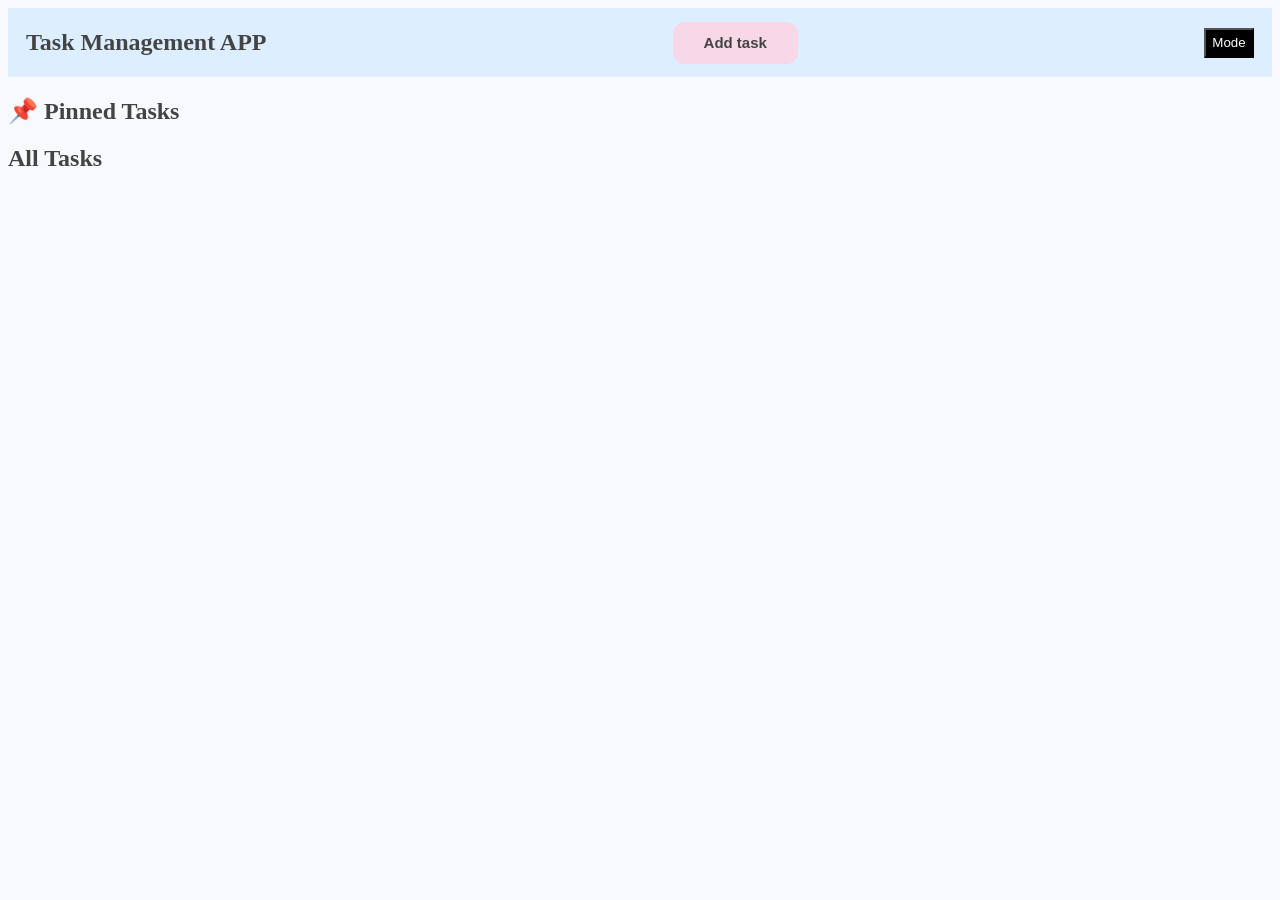
<file: project1/index.html>
<!doctype html> <!--this tells the browser that this is html 5-->
<html lang="en">

<head>
    <meta charset="UTF-8">
    <meta name="viewport" content="width=device-width, initial-scale=1.0">
    <title>Document</title>
    <link rel="stylesheet" href="style.css">
</head>

<body>
  
    <nav><h2>
        <center>Task Management APP</center>
    </h2><button id="add_task" onClick="display_form">Add task</button>
<button id="mode" class="white">Mode</button></nav>
<div id="parent-container">
<h2 id="pinned-heading">📌 Pinned Tasks</h2>

<div id="pinned-container"></div>

<h2>All Tasks</h2>

      <div id="task-container"></div>
      </div>
<div id="form" >
 <form action="">
    <div id="top-bar">
    <div></div>
    <div id="close">✖</div>
</div>
        <table>
            <tr>
                 <td class="topic"><p>Enter your Task: </p></td>  
                 <td class="values"> <input type="text" data-id="task" placeholder="Enter Your Task"></td>
        
            </tr>
               <tr>
                 <td class="topic"><p>Chose Task Category: </p></td>  
                 <td class="values">
                 <select data-category="category" >
                    <option value="" selected disabled>Select</option>
                    <option value="work">Work</option>
                    <option value="personal">Personal</option>

                    <option value="study">Study</option>

                    <option value="shopping">Shopping</option>
                    <option value="health">Health</option>
                    <option value="others">Others</option>
                 </select>
                 </td>
                 

        
            </tr>
               <!-- <tr>
                 <td class="topic"><p>Set Status: </p></td>  
                 <td class="values">                    <select data-status="status">
                        <option value="" selected disabled>Select</option>
                        <option value="pending">Pending</option>
                          <option value="done">Done</option>
                    </select>
                </td>
        
            </tr> -->
         
      
        </table>
        <div class="Add_button">
        <button class="add">ADD</button>
        </div>
    </form>

</div>
   
    <script src="scripts.js"></script>
</body>

</html>
</file>
<file: project1/style.css>
body{
    background-color:#F7F9FC;
    color:#444;
    font-family:Georgia, serif;
}

/* ---------------- Navbar ---------------- */

nav{
    display:flex;
    justify-content:space-between;
    align-items:center;
    padding:12px 18px;
    background-color:#DCEEFF;
    height:45px;
}

#add_task{
    width:125px;
    height:42px;

    background:#F8D7E6;
    color:#444;

    border:none;
    border-radius:12px;

    font-size:15px;
    font-weight:600;

    cursor:pointer;

    transition:0.3s;
}

#add_task:hover{
    background:#F4C7DA;
    transform:translateY(-2px);
}

/* ---------------- Form ---------------- */

#form{
    display:none;

    position:fixed;
    top:50%;
    left:50%;
    transform:translate(-50%,-50%);

    justify-content:center;
    align-items:center;

    padding:30px;

    background:white;

    border-radius:18px;

    box-shadow:0 12px 35px rgba(0,0,0,0.15);

    z-index:1000;
}

#form table{
    width:500px;
    border-collapse:collapse;
}

#form td{
    padding:18px;
}

/* ---------------- Left & Right Columns ---------------- */

.topic{
    background:#F8D7E6;
    width:180px;
    font-weight:500;
}

.values{
    background:#FFFFFF;
}

/* ---------------- Inputs ---------------- */

input,
select{
    width:240px;
    height:38px;

    font-size:17px;

    border:1px solid #DCEEFF;
    border-radius:8px;

    padding:0 10px;

    outline:none;
}

input:focus,
select:focus{
    border:1px solid #CDBAF4;
}

/* ---------------- Top Bar ---------------- */

#top-bar{
    display:flex;
    justify-content:space-between;
    align-items:center;

    margin-bottom:15px;
}

#close{
    font-size:28px;
    font-weight:bold;
    cursor:pointer;
    color:#666;
}

/* ---------------- Add Button ---------------- */

.Add_button{
    display:flex;
    justify-content:center;
    margin-top:18px;
}

.add{
    width:150px;
    height:42px;

    background:#E6D9F7;
    color:#444;

    border:none;
    border-radius:12px;

    font-size:16px;
    font-weight:bold;

    cursor:pointer;

    transition:0.3s;
}

.add:hover{
    background:#DCCBF6;
    transform:translateY(-2px);
}

/* ---------------- Task Container ---------------- */

#task-container{
    display:grid;
    grid-template-columns:repeat(auto-fit,minmax(250px,1fr));
    gap:20px;

    margin-top:25px;
}

/* ---------------- Cards ---------------- */

.card{

    background:white;

    display:flex;
    flex-direction:column;

    align-items:center;
    justify-content:center;

    padding:15px;
    margin:10px;

    border-radius:15px;

    border-top:6px solid #DCEEFF;

    box-shadow:0 5px 18px rgba(0,0,0,0.08);
}

/* ---------------- Card Heading ---------------- */

.heading{

    background:#E6D9F7;

    padding:10px 50px;

    border-radius:10px;

    font-weight:bold;

    margin-bottom:10px;
}

/* ---------------- Buttons ---------------- */

.button-container{
    display:flex;
    gap:10px;
    margin-top:10px;
}

.edit_btn,
.delete_btn,
.done_btn{

    width:70px;
    height:34px;

    border:none;
    border-radius:8px;

    font-size:14px;
    font-weight:600;

    cursor:pointer;

    transition:0.3s;
}

.edit_btn{
    background:#E6D9F7;
    color:#444;
}

.edit_btn:hover{
    background:#DAC5F4;
}

.done_btn{
    background:#DCEEFF;
    color:#444;
}

.done_btn:hover{
    background:#C9E6FD;
}

.delete_btn{
    background:#F8D7E6;
    color:#444;
}

.delete_btn:hover{
    background:#F4C7DA;
}

/* ---------------- Completed Card ---------------- */

.completed{

    background:#F2F8FF;

    opacity:0.9;
}

.completed .done_btn{
    display:none;
}

.completed .edit_btn,
.completed .delete_btn{

    background:#D8D8D8;

    color:#777;

    cursor:not-allowed;
}
#mode{
    background-color: black;
    color: white;
    width:50px;
    height:30px;
    cursor:pointer;
}
.pin_btn{
    width:70px;
    height:34px;

    border:none;
    border-radius:8px;

    font-size:14px;
    font-weight:600;

    cursor:pointer;

    background:#D7EAF8;
    color:#444;

    transition:0.3s;
}

.pin_btn:hover{
    background:#C4DFF5;
    transform:translateY(-2px);
}
.button-container{
    display:flex;
    gap:10px;
    margin-top:10px;
}

.edit_btn,
.delete_btn,
.done_btn,
.pin_btn{

    flex:1;

    height:34px;

    border:none;
    border-radius:8px;

    font-size:14px;
    font-weight:600;

    cursor:pointer;

    transition:0.3s;
}
</file>
